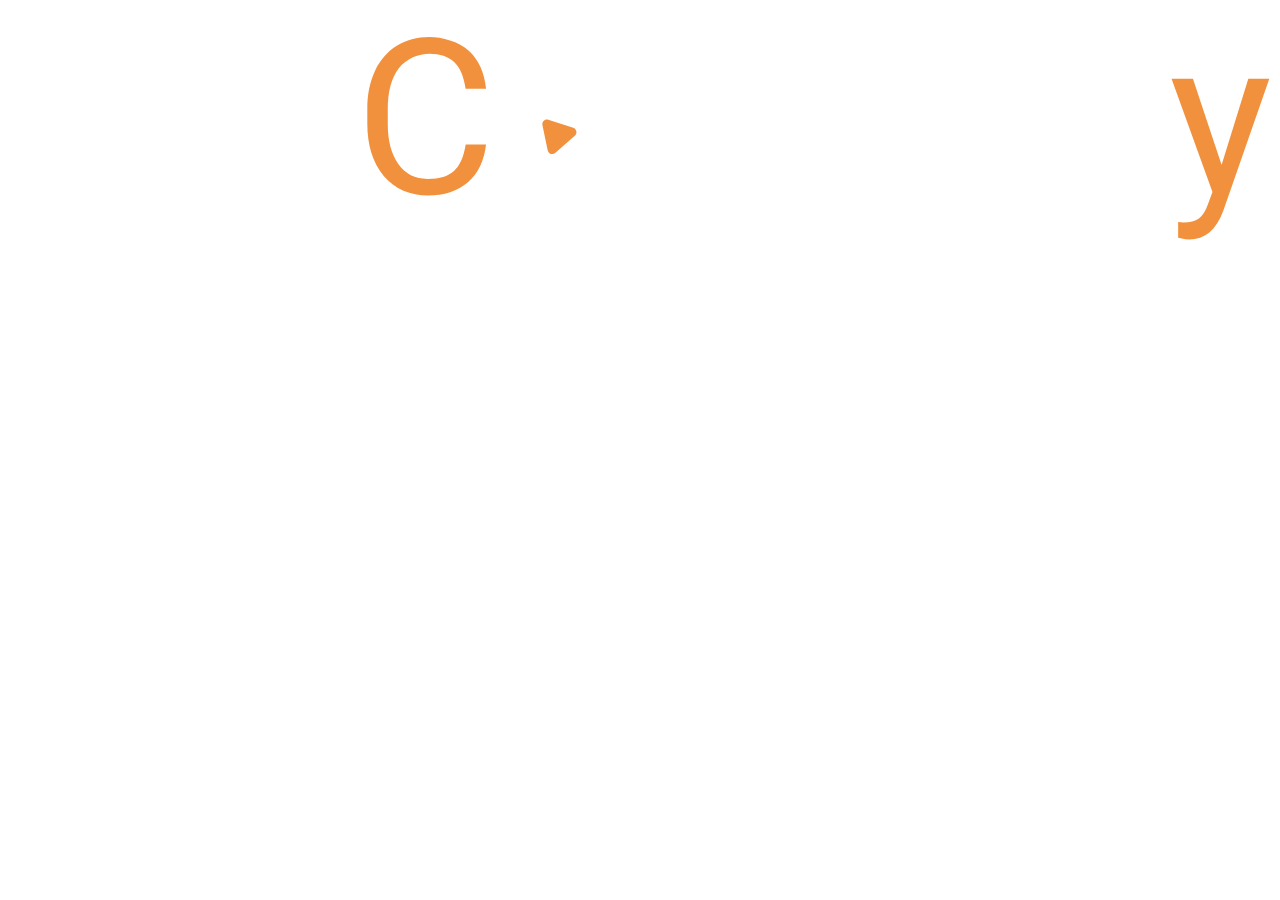
<file: exercices/Chapitre02/02_03/index.html>
<!DOCTYPE html>
<html lang="en">
<head>
  <meta charset="UTF-8">
  <meta name="viewport" content="width=device-width, initial-scale=1.0">
  <title>Document</title>
</head>
<body>
  <div id="mainHeader">
    <header class="wrapper">
      <a href="index.html" id="mainLogo">
        <img src="images/myCompany-logo.svg" alt="Le logo de myCompany">
      </a>
      <div id="buttonWrapper"></div>
      <nav id="mainMenu">
        
      </nav>
    </header><!--Fin de header.wrapper-->
  </div><!--Fin de #mainHeader-->
  <div id="mainContent">

  </div><!--Fin de #mainContent-->
  <div id="mainFooter">
    <footer class="wrapper">

    </footer><!--Fin de footer.wrapper-->
  </div><!--Fin de #mainFooter-->
</body>
</html>
</file>
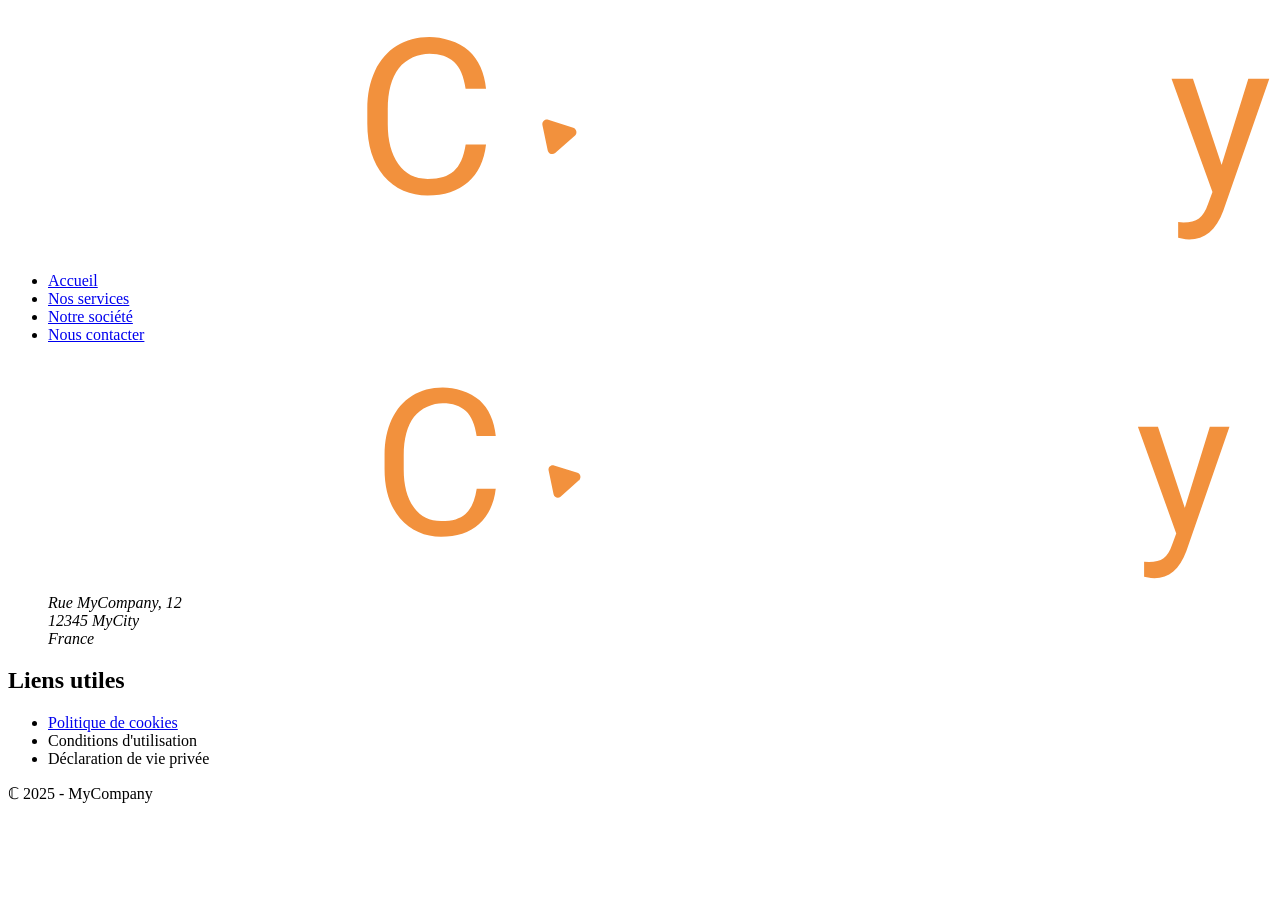
<file: exercices/Chapitre02/02_05/index.html>
<!DOCTYPE html>
<html lang="en">
<head>
  <meta charset="UTF-8">
  <meta name="viewport" content="width=device-width, initial-scale=1.0">
  <title>Document</title>
</head>
<body>
  <div id="mainHeader">
    <header class="wrapper">
      <a href="index.html" id="mainLogo">
        <img src="images/myCompany-logo.svg" alt="Logo">
      </a>
      <div id="buttonWrapper"></div>
      <nav id="mainMenu">
        <ul>
          <li><a href="index.html">Accueil</a></li>
          <li><a href="#">Nos services</a></li>
          <li><a href="#">Notre société</a></li>
          <li><a href="#">Nous contacter</a></li>
        </ul>
      </nav>
    </header><!--Fin de header.wrapper-->
  </div><!--Fin de #mainHeader-->
  <div id="mainContent">

  </div><!--Fin de #mainContent-->
  <div id="mainFooter">
    <footer class="wrapper">
      <figure>
        <img src="images/myCompany-logo.svg" alt="Logo">
        <figcaption>
          <address>
            Rue MyCompany, 12<br>
            12345 MyCity<br>
            France
          </address>
        </figcaption>
      </figure>
      <nav id="footerNav">
        <h1>Liens utiles</h1>
        <ul>
          <li><a href="#">Politique de cookies</a></li>
          <li><a href="#"></a>Conditions d'utilisation</li>
          <li><a href="#"></a>Déclaration de vie privée</li>
        </ul>
      </nav>
      <p>&Copf; 2025 - MyCompany</p>
    </footer><!--Fin de footer.wrapper-->
  </div><!--Fin de #mainFooter-->
</body>
</html>
</file>
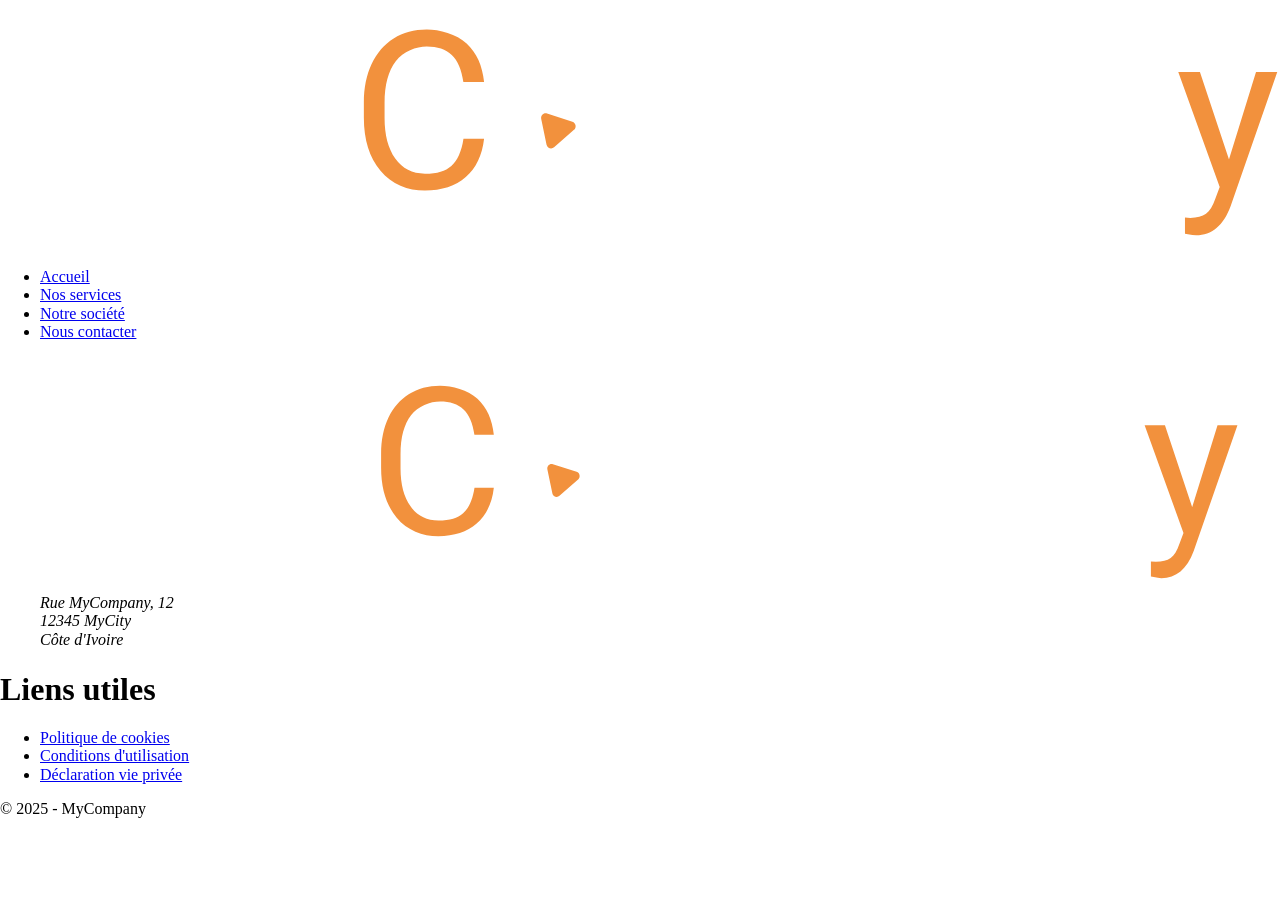
<file: exercices/Chapitre03/03_03/index.html>
<!DOCTYPE html>
<html lang="en">
<head>
  <meta charset="UTF-8">
  <meta name="viewport" content="width=device-width, initial-scale=1.0">
  <title>My Company</title>
  <link rel="stylesheet" href="css/normalize.css">
  <link rel="stylesheet" href="css/mycompany.css">
</head>
<body>
  <div id="mainHeader">
    <header class="wrapper">
      <a href="index.html" id="mainLogo">
        <img src="images/myCompany-logo.svg" alt="Logo">
      </a>
      <div id="buttonWrapper"></div>
      <nav id="mainMenu">
        <ul>
          <li><a href="index.html">Accueil</a></li>
          <li><a href="#">Nos services</a></li>
          <li><a href="#">Notre société</a></li>
          <li><a href="#">Nous contacter</a></li>
        </ul>
      </nav>
    </header><!--Fin de header.wrapper-->
  </div><!--Fin de #mainHeader-->
  <div id="mainContent">

  </div><!--Fin de #mainContent-->
  <div id="mainFooter">
    <footer class="wrapper">
      <figure>
        <img src="images/myCompany-logo.svg" alt="Logo">
        <figcaption>
          <address>
            Rue MyCompany, 12<br>
            12345 MyCity<br>
            Côte d'Ivoire
          </address>
        </figcaption>
      </figure>
      <nav id="footerNav">
        <h1>Liens utiles</h1>
        <ul>
          <li><a href="#">Politique de cookies</a></li>
          <li><a href="#">Conditions d'utilisation</a></li>
          <li><a href="#">Déclaration vie privée</a></li>
        </ul>
      </nav>
      <p>&copy; 2025 - MyCompany</p>
    </footer><!--Fin de footer.wrapper-->
  </div><!--Fin de #mainFooter-->
</body>
</html>
</file>
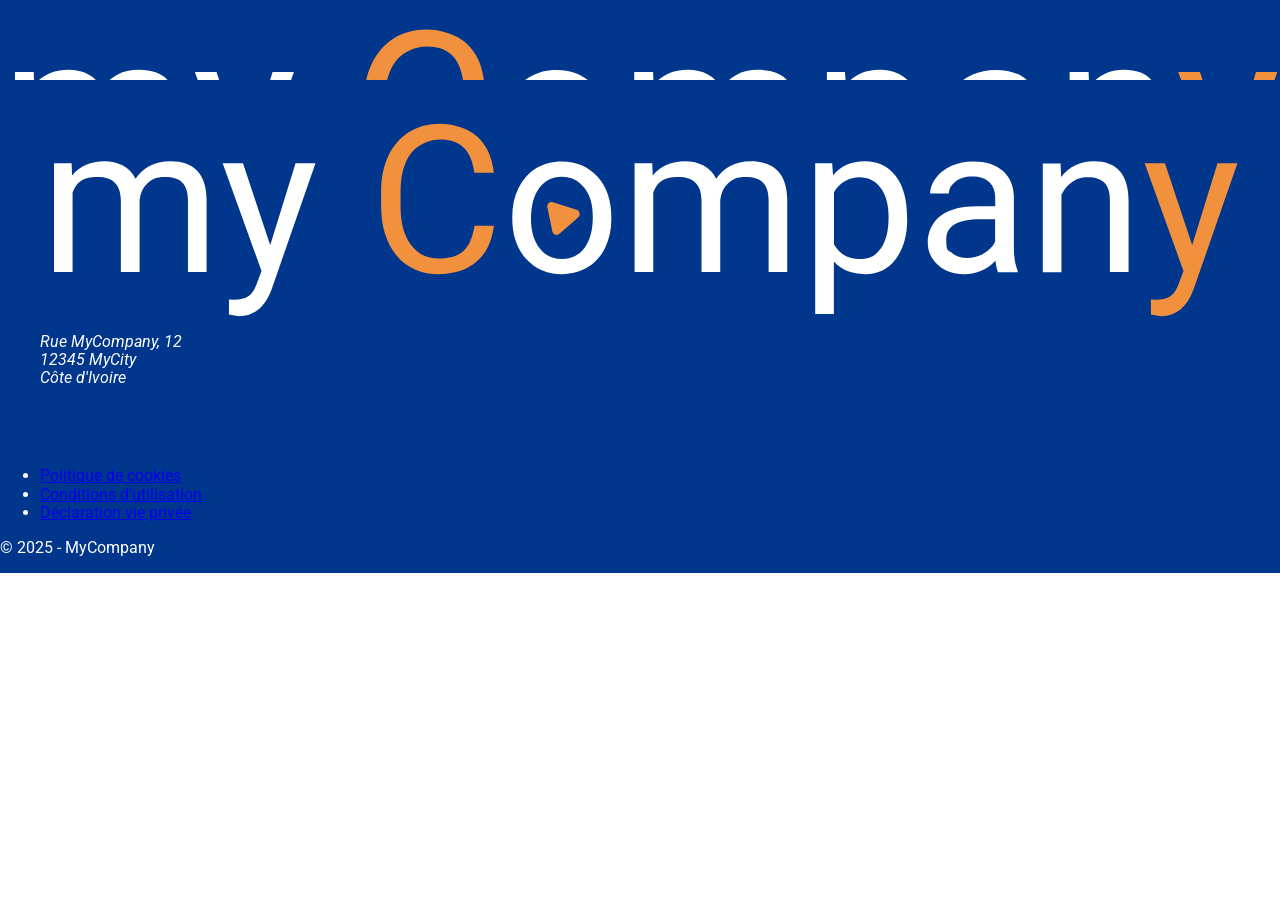
<file: exercices/Chapitre03/03_05/index.html>
<!DOCTYPE html>
<html lang="en">

<head>
  <meta charset="UTF-8">
  <meta name="viewport" content="width=device-width, initial-scale=1.0">
  <title>My Company</title>
  <link rel="stylesheet" href="css/normalize.css">
  <link rel="stylesheet" href="css/mycompany.css">
</head>

<body>
  <div id="mainHeader">
    <header class="wrapper">
      <a href="index.html" id="mainLogo">
        <img src="images/myCompany-logo.svg" alt="Logo">
      </a>
      <div id="buttonWrapper"></div>
      <nav id="mainMenu">
        <ul>
          <li><a href="index.html">Accueil</a></li>
          <li><a href="#">Nos services</a></li>
          <li><a href="#">Notre société</a></li>
          <li><a href="#">Nous contacter</a></li>
        </ul>
      </nav>
    </header><!--Fin de header.wrapper-->
  </div><!--Fin de #mainHeader-->
  <div id="mainContent">

  </div><!--Fin de #mainContent-->
  <div id="mainFooter">
    <footer class="wrapper">
      <figure>
        <img src="images/myCompany-logo.svg" alt="Logo">
        <figcaption>
          <address>
            Rue MyCompany, 12<br>
            12345 MyCity<br>
            Côte d'Ivoire
          </address>
        </figcaption>
      </figure>
      <nav id="footerNav">
        <h1>Liens utiles</h1>
        <ul>
          <li><a href="#">Politique de cookies</a></li>
          <li><a href="#">Conditions d'utilisation</a></li>
          <li><a href="#">Déclaration vie privée</a></li>
        </ul>
      </nav>
      <p>&copy; 2025 - MyCompany</p>
    </footer><!--Fin de footer.wrapper-->
  </div><!--Fin de #mainFooter-->
</body>

</html>
</file>
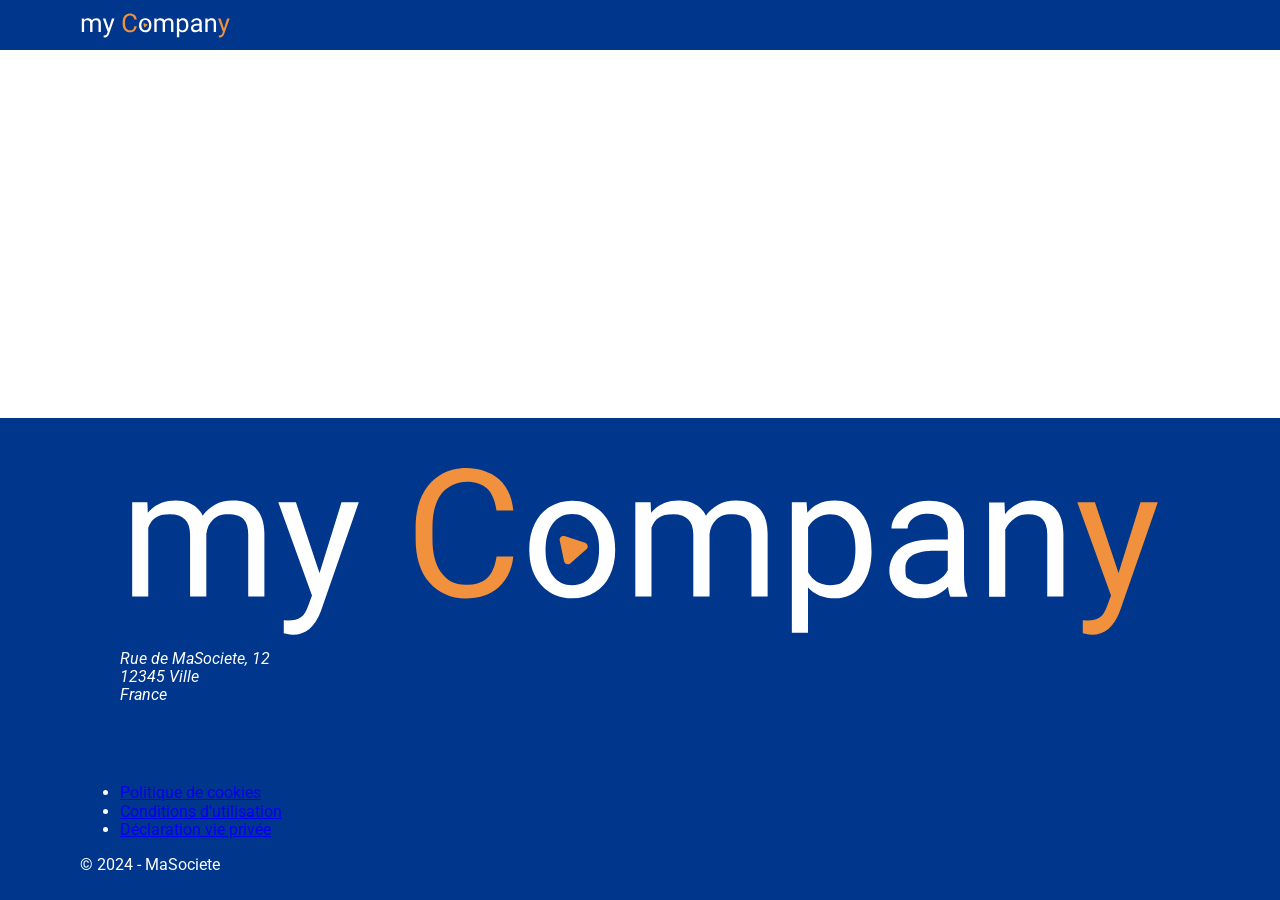
<file: exercices/Chapitre04/04_01/index.html>
<!DOCTYPE html>
<html lang="en">
<head>
  <meta charset="UTF-8">
  <meta name="viewport" content="width=device-width, initial-scale=1.0">
  <title>Document</title>
  <link rel="stylesheet" href="css/normalize.css">
  <link rel="stylesheet" href="css/mycompany.css">
</head>
<body>
  <div id="mainHeader">
    <header class="wrapper">
      <a href="index.html" id="mainLogo">
        <img src="images/myCompany-logo.svg" alt="Logo">
      </a>
      <div id="buttonWrapper"></div>
      <nav id="mainMenu">
        <ul>
          <li><a href="index.html">Accueil</a></li>
          <li><a href="#">Nos services</a></li>
          <li><a href="#">Notre société</a></li>
          <li><a href="#">Nous contacter</a></li>
        </ul>
      </nav>
    </header><!--Fin de header.wrapper-->
  </div><!--Fin de #mainHeader-->
  <div id="mainContent">

  </div><!--Fin de #mainContent-->
  <div id="mainFooter">
    <footer class="wrapper">
      <figure>
        <img src="images/myCompany-logo.svg" alt="Logo">
        <figcaption>
          <address>
            Rue de MaSociete, 12<br>
            12345 Ville<br>
            France
          </address>
        </figcaption>
      </figure>
      <nav id="footerNav">
        <h1>Liens utiles</h1>
        <ul>
          <li><a href="#">Politique de cookies</a></li>
          <li><a href="#">Conditions d'utilisation</a></li>
          <li><a href="#">Déclaration vie privée</a></li>
        </ul>
      </nav>
      <p>&copy; 2024 - MaSociete</p>
    </footer><!--Fin de footer.wrapper-->
  </div><!--Fin de #mainFooter-->
</body>
</html>
</file>
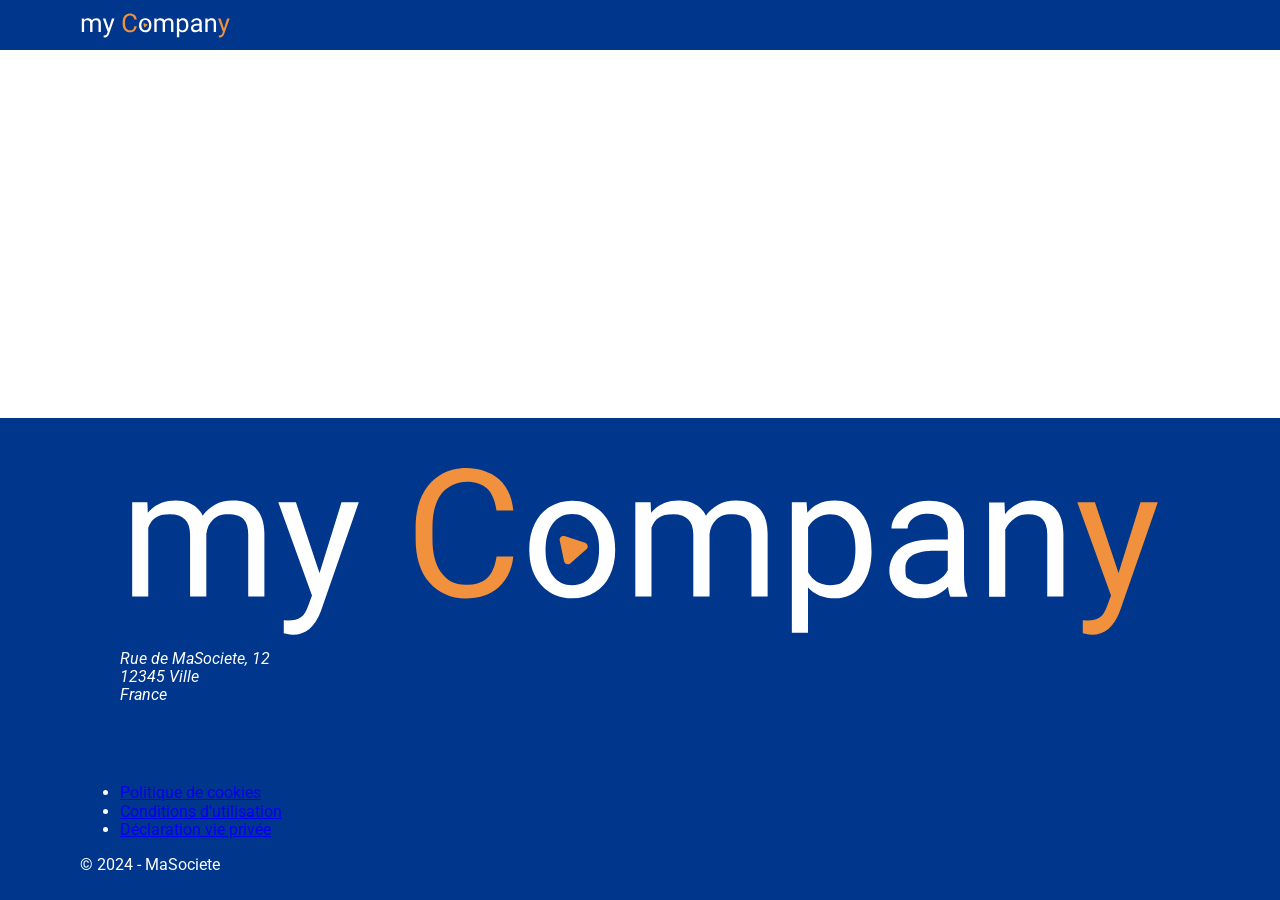
<file: exercices/Chapitre04/04_02/index.html>
<!DOCTYPE html>
<html lang="en">
<head>
  <meta charset="UTF-8">
  <meta name="viewport" content="width=device-width, initial-scale=1.0">
  <title>Document</title>
  <link rel="stylesheet" href="css/normalize.css">
  <link rel="stylesheet" href="css/mycompany.css">
</head>
<body>
  <div id="mainHeader">
    <header class="wrapper">
      <a href="index.html" id="mainLogo">
        <img src="images/myCompany-logo.svg" alt="Logo">
      </a>
      <div id="buttonWrapper">
        <input type="checkbox" id="menuToggler">
        <label for="menuToggler" id="toggleButtonContainer"><span></span></label>
      </div>
      <nav id="mainMenu">
        <ul>
          <li><a href="index.html">Accueil</a></li>
          <li><a href="#">Nos services</a></li>
          <li><a href="#">Notre société</a></li>
          <li><a href="#">Nous contacter</a></li>
        </ul>
      </nav>
    </header><!--Fin de header.wrapper-->
  </div><!--Fin de #mainHeader-->
  <div id="mainContent">

  </div><!--Fin de #mainContent-->
  <div id="mainFooter">
    <footer class="wrapper">
      <figure>
        <img src="images/myCompany-logo.svg" alt="Logo">
        <figcaption>
          <address>
            Rue de MaSociete, 12<br>
            12345 Ville<br>
            France
          </address>
        </figcaption>
      </figure>
      <nav id="footerNav">
        <h1>Liens utiles</h1>
        <ul>
          <li><a href="#">Politique de cookies</a></li>
          <li><a href="#">Conditions d'utilisation</a></li>
          <li><a href="#">Déclaration vie privée</a></li>
        </ul>
      </nav>
      <p>&copy; 2024 - MaSociete</p>
    </footer><!--Fin de footer.wrapper-->
  </div><!--Fin de #mainFooter-->
</body>
</html>
</file>
<file: exercices/Chapitre03/03_03/css/mycompany.css>
@import url('https://fonts.googleapis.com/css2?family=Roboto:ital,wght@0,100;0,400;0,700;1,400&display=swap');

:root {
  --light-blue: #dee3fa;
  --blue: #00368c;
  --blue-hover: #005cf0;
  --light-grey: #D8D8D8;
  --mid-grey: #989898;
  --dark-grey: #626262;
  --orange: #FF9700;
  --light-orange: #FFCB80;
  --white: #FFFFFF;
  --red: #951313;
  --green: #348b43;
}
</file>
<file: exercices/Chapitre03/03_05/css/mycompany.css>
@import url('https://fonts.googleapis.com/css2?family=Roboto:ital,wght@0,100;0,400;0,700;1,400&display=swap');

:root {
  --light-blue: #dee3f4;
  --blue: #00368c;
  --blue-hover: #005cf0;
  --light-grey: #D8D8D8;
  --mid-grey: #989898;
  --dark-grey: #626262;
  --orange: #FF9700;
  --light-orange: #FFCB80;
  --white: #FFFFFF;
  --red: #951313;
  --green: #348b34;
}

body {
  font-family: Roboto, sans-serif;
  color: var(--dark-grey);
  min-width: 100vh;
  display: flex;
  flex-direction: column;
}

h1, h2, h3, h4, h5, h6 {
  color: var(--blue);
}

#mainHeader {
  background-color: var(--blue);
  color: var(--white);
  height: 80px;
}

#mainFooter {
  background-color: var(--blue);
  color: var(--white);
  margin-top: auto;
}
</file>
<file: exercices/Chapitre04/04_01/css/mycompany.css>
@import url('https://fonts.googleapis.com/css2?family=Roboto:ital,wght@0,100;0,400;0,700;1,400&display=swap');

:root {
  --light-blue: #dee3f4;
  --blue: #00368c;
  --blue-hover: #005cf0;
  --light-grey: #D8D8D8;
  --mid-grey: #989898;
  --dark-grey: #626262;
  --orange: #FF9700;
  --light-orange: #FFCB80;
  --white: #FFFFFF;
  --red: #951313;
  --green: #348b34;
  box-sizing: border-box;
}

*, *::before, *::after {
  box-sizing: inherit;

}
body {
  font-family: Roboto, sans-serif;
  color: var(--dark-grey);
  min-height: 100vh;
  display: flex;
  flex-direction: column;
}

.wrapper {
  width: 100%;
  margin: 0 auto;
  padding: 10px;
}

h1, h2, h3, h4, h5, h6 {
  color: var(--blue);
}

#mainHeader {
  background-color: var(--blue);
  color: var(--white);
  height: 50px;
}
#mainHeader .wrapper {
  display: grid;
  grid-template-columns: 150px 1fr;
  grid-gap: 10px
}
#mainMenu {
  display: none;
}

#mainFooter {
  background-color: var(--blue);
  color: var(--white);
  margin-top: auto;
}

@media screen and (min-width: 576px) {
  .wrapper {
    width: 540px;
  }
}

@media screen and (min-width: 768px) {
  .wrapper {
    width: 720px;
  }
}

@media screen and (min-width: 992px) {
  .wrapper {
    width: 960px;
  }
}

@media screen and (min-width: 1200px) {
  .wrapper {
    width: 1140px;
  }
}

@media screen and (min-width: 1400px) {
  .wrapper {
    width: 1320px;
  }
}
</file>
<file: exercices/Chapitre04/04_02/css/mycompany.css>
@import url('https://fonts.googleapis.com/css2?family=Roboto:ital,wght@0,100;0,400;0,700;1,400&display=swap');

:root {
  --light-blue: #dee3f4;
  --blue: #00368c;
  --blue-hover: #005cf0;
  --light-grey: #D8D8D8;
  --mid-grey: #989898;
  --dark-grey: #626262;
  --orange: #FF9700;
  --light-orange: #FFCB80;
  --white: #FFFFFF;
  --red: #951313;
  --green: #348b34;
  box-sizing: border-box;
}

*, *::after, *::before {
  box-sizing: inherit;
}

body {
  font-family: Roboto, sans-serif;
  color: var(--dark-grey);
  min-height: 100vh;
  display: flex;
  flex-direction: column;
}

.wrapper {
  width: 100%;
  margin: 0 auto;
  padding: 10px;
}

h1, h2, h3, h4, h5, h6 {
  color: var(--blue);
}
/*mainHeader*/
#mainHeader {
  background-color: var(--blue);
  color: var(--white);
  height: 50px;
}
#mainHeader .wrapper {
  display: grid;
  grid-template-columns: 150px 1fr;
  grid-gap: 10px;
  align-items: center;
}
/*buttonWrapper*/
#buttonWrapper {
  justify-self: end;
}
/*menuToggler*/
#menuToggler {
  display: none;
  
}
/*mainMenu*/
#mainMenu {
  display: none;
}
/*mainFooter*/
#mainFooter {
  background-color: var(--blue);
  color: var(--white);
  margin-top: auto;
}

@media screen and (min-width: 576px) {
  .wrapper {
    width: 540px;
  }
}

@media screen and (min-width: 768px) {
  .wrapper {
    width: 720px;
  }
}

@media screen and (min-width: 992px) {
  .wrapper {
    width: 960px;
  }
}

@media screen and (min-width: 1200px) {
  .wrapper {
    width: 1140px;
  }
}

@media screen and (min-width: 1400px) {
  .wrapper {
    width: 1320px;
  }
}
</file>
